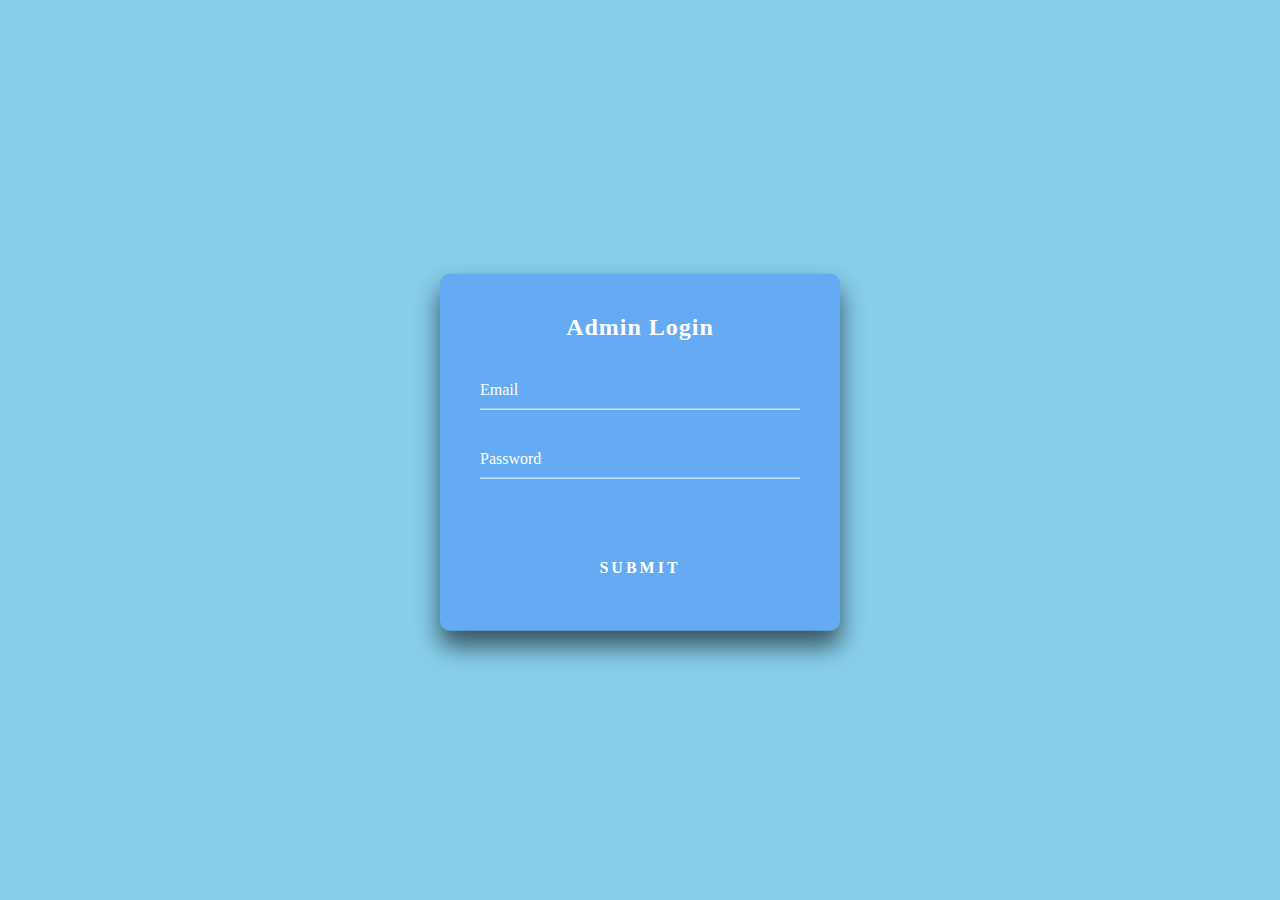
<file: adminlogin.html>
<!DOCTYPE html>
<html lang="en">

<head>
    <meta charset="UTF-8" />
    <meta name="viewport" content="width=device-width, initial-scale=1.0" />
    <title>Admin Login</title>
    <link rel="icon" type="image/x-icon" href="/IMAGES/logo.jpg">
</head>
    <body>
    <div class="login-box">
        <p>Admin Login</p>
        <form>
          <div class="user-box">
            <input required="" name="" type="text">
            <label>Email</label>
          </div>
          <div class="user-box">
            <input required="" placeholder="" name="" type="password">
            <label>Password</label>
          </div>
          <center><a href="#">
            <span></span>
            <span></span>
            <span></span>
            <span></span>
            Submit
          </a></center>
        </form>
        
      </div>
      <link rel="stylesheet" href="style.css">
      
</body>

</html>
</file>
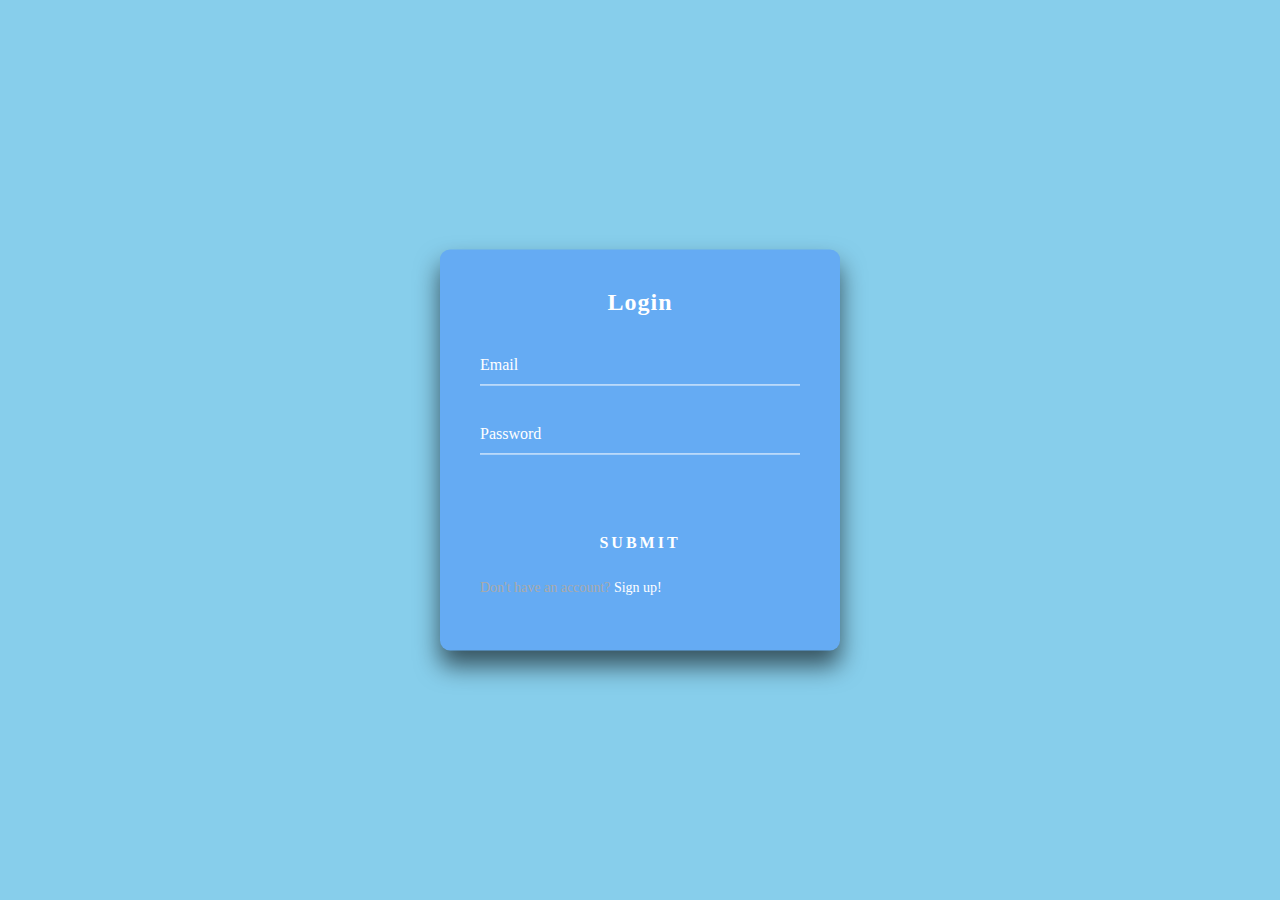
<file: login.html>
<!DOCTYPE html>
<html lang="en">

<head>
    <meta charset="UTF-8" />
    <meta name="viewport" content="width=device-width, initial-scale=1.0" />
    <title>Customer Login</title>
    <link rel="icon" type="image/x-icon" href="/IMAGES/logo.jpg">
</head>
    <body>
    <div class="login-box">
        <p>Login</p>
        <form>
          <div class="user-box">
            <input required name="" type="text">
            <label>Email</label>
          </div>
          <div class="user-box">
            <input required placeholder="" name="" type="password">
            <label>Password</label>
          </div>
          <center><a href="#">
            <span></span>
            <span></span>
            <span></span>
            <span></span>
            Submit
          </a></center>
        </form>
        <p>Don't have an account? <a href="Register.html" class="a2">Sign up!</a></p>
      </div>
      <link rel="stylesheet" href="style.css">
      
</body>

</html>
</file>
<file: style.css>
/*CSS LOGIN */

body {
  margin: 0;
    padding: 0;
    height: 100vh;
    background-color: skyblue !important;
    background-size: cover;
}

.login-box {
    position: absolute;
    top: 50%;
    left: 50%;
    width: 400px;
    padding: 40px;
    margin: 20px auto;
    transform: translate(-50%, -55%);
    background: rgba(101,171,243);
    box-sizing: border-box;
    box-shadow: 0 15px 25px rgba(0,0,0,.6);
    border-radius: 10px;
    
  }
  
  .login-box p:first-child {
    margin: 0 0 30px;
    padding: 0;
    color: #fff;
    text-align: center;
    font-size: 1.5rem;
    font-weight: bold;
    letter-spacing: 1px;
  }
  
  .login-box .user-box {
    position: relative;
  }
  
  .login-box .user-box input {
    width: 100%;
    padding: 10px 0;
    font-size: 16px;
    color: #fff;
    margin-bottom: 30px;
    border: none;
    border-bottom: 1px solid #fff;
    outline: none;
    background: transparent;
  }
  
  .login-box .user-box label {
    position: absolute;
    top: 0;
    left: 0;
    padding: 10px 0;
    font-size: 16px;
    color: #fff;
    pointer-events: none;
    transition: .5s;
  }
  
  .login-box .user-box input:focus ~ label,
  .login-box .user-box input:valid ~ label {
    top: -20px;
    left: 0;
    color: #fff;
    font-size: 12px;
  }
  
  .login-box form a {
    position: relative;
    display: inline-block;
    padding: 10px 20px;
    font-weight: bold;
    color: #fff;
    font-size: 16px;
    text-decoration: none;
    text-transform: uppercase;
    overflow: hidden;
    transition: .5s;
    margin-top: 40px;
    letter-spacing: 3px
  }
  
  .login-box a:hover {
    background: #fff;
    color: #272727;
    border-radius: 5px;
  }
  
  .login-box a span {
    position: absolute;
    display: block;
  }
  
  .login-box a span:nth-child(1) {
    top: 0;
    left: -100%;
    width: 100%;
    height: 2px;
    background: linear-gradient(90deg, transparent, #fff);
    animation: btn-anim1 1.5s linear infinite;
  }
  
  @keyframes btn-anim1 {
    0% {
      left: -100%;
    }
  
    50%,100% {
      left: 100%;
    }
  }
  
  .login-box a span:nth-child(2) {
    top: -100%;
    right: 0;
    width: 2px;
    height: 100%;
    background: linear-gradient(180deg, transparent, #fff);
    animation: btn-anim2 1.5s linear infinite;
    animation-delay: .375s
  }
  
  @keyframes btn-anim2 {
    0% {
      top: -100%;
    }
  
    50%,100% {
      top: 100%;
    }
  }
  
  .login-box a span:nth-child(3) {
    bottom: 0;
    right: -100%;
    width: 100%;
    height: 2px;
    background: linear-gradient(270deg, transparent, #fff);
    animation: btn-anim3 1.5s linear infinite;
    animation-delay: .75s
  }
  
  @keyframes btn-anim3 {
    0% {
      right: -100%;
    }
  
    50%,100% {
      right: 100%;
    }
  }
  
  .login-box a span:nth-child(4) {
    bottom: -100%;
    left: 0;
    width: 2px;
    height: 100%;
    background: linear-gradient(360deg, transparent, #fff);
    animation: btn-anim4 1.5s linear infinite;
    animation-delay: 1.125s
  }
  
  @keyframes btn-anim4 {
    0% {
      bottom: -100%;
    }
  
    50%,100% {
      bottom: 100%;
    }
  }
  
  .login-box p:last-child {
    color: #aaa;
    font-size: 14px;
  }
  
  .login-box a.a2 {
    color: #fff;
    text-decoration: none;
  }
  
  .login-box a.a2:hover {
    background: transparent;
    color: #aaa;
    border-radius: 5px;
  }
  .submit {
    font-family: helvetica;
    font-weight: bold;
    color: #050F1C !important;
    font-size: 20px;
    text-shadow: 1px 1px 1px #DEDEDE;
    box-shadow: 1px 1px 1px #2F43F9;
    padding: 10px 25px;
    border-radius: 10px;
    border: 2px solid #3866A3;
    background: #63B8EE;
    background: linear-gradient(to top, #63B8EE, #468CCF);
  }
  .submit:hover {
    color: #14396A !important;
    background: #468CCF;
    background: linear-gradient(to top, #468CCF, #63B8EE);
  }
  /* For mobile phones: */
[class*="col-"] {
  width: 100%;
}
</file>
